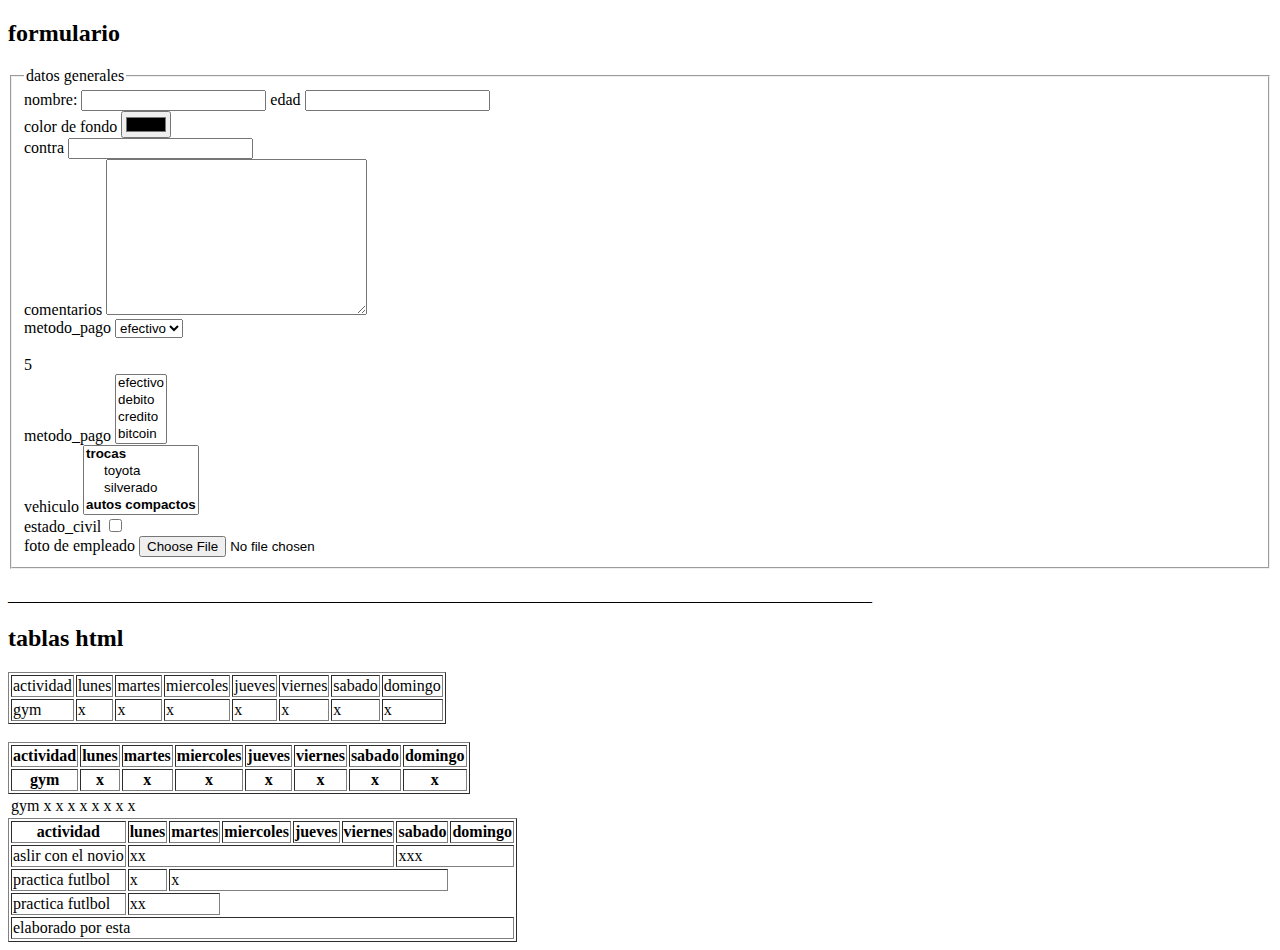
<file: index.html>
<!DOCTYPE html>
<html lang="en">
<head>
    <meta charset="UTF-8">
    <meta http-equiv="X-UA-Compatible" content="IE=edge">
    <meta name="viewport" content="width=device-width, initial-scale=1.0">
    <title>Clase 6</title>
</head>
<body>
    <header></header>
    <main>
        <h2>formulario</h2>

        <form action="">
            <fieldset>
                <legend>datos generales</legend>

                <label for="nombre">nombre:</label>

                <input type="text" name="nombre" id="nombre">

                <label for="edad">edad</label>

                <input type="number" name="edad" id="edad">

                <div>
                    <label for="cf">color de fondo</label>
                    <input type="color" name="cf" id="color">
                </div>

                <div>
                    <label for="clave">contra</label>
                    <input type="password" name="clave" id="clave">
                </div>

                <div>
                    <label for="info">comentarios</label>
                    <textarea name="info" id="info" cols="30" rows="10"></textarea>
                </div>

                <div>
                    <label for="metodo_pago">metodo_pago</label>
                    <select name="metodo_pago" id="metodo_pago">
                        <option value="12">efectivo</option>
                        <option value="10">debito</option>
                        <option value="5">credito</option>
                        <option value="2">bitcoin</option>
                    </select>
                </div>

                <br>5

                <div>
                    <label for="metodo_pago_fav">metodo_pago</label>
                    <select name="metodo_pago_fav" id="metodo_pago_fav" multiple>
                        <option value="12">efectivo</option>
                        <option value="10">debito</option>
                        <option value="5">credito</option>
                        <option value="2">bitcoin</option>
                    </select>
                </div>

                <div>
                    <label for="vehiculo">vehiculo</label>
                    <select name="vehiculo" id="vehiculo" multiple>
                        <optgroup label="trocas">
                            <option value="12">toyota</option>
                            <option value="10">silverado</option>
                        </optgroup>

                        <optgroup label="autos compactos">
                            <option value="5">versa</option>
                            <option value="2">sentra</option>
                        </optgroup>
                    </select>
                </div>

                <div>
                    <label for="esatdo_civil">estado_civil</label>
                    <input type="checkbox" name="estado_civil" id="estado_civil">
                </div>

                <div>
                    <label for="foto">foto de empleado</label>
                    <input type="file" name="foto" id="foto">

                </div>

            </fieldset>
        </form>








        <br>____________________________________________________________________________________________________________

        <h2>tablas html</h2>

        <table border="1px">
            <tr>
                <td>actividad</td>
                <td>lunes</td>
                <td>martes</td>
                <td>miercoles</td>
                <td>jueves</td>
                <td>viernes</td>
                <td>sabado</td>
                <td>domingo</td>
            </tr>
            <tr>
                <td>gym</td>
                <td>x</td>
                <td>x</td>
                <td>x</td>
                <td>x</td>
                <td>x</td>
                <td>x</td>
                <td>x</td>
            </tr>
        </table>
        <br>
        <table border="1px">
            <tr>
                <th>actividad</th>
                <th>lunes</th>
                <th>martes</th>
                <th>miercoles</th>
                <th>jueves</th>
                <th>viernes</th>
                <th>sabado</th>
                <th>domingo</th>
            </tr>
            <tr>
                <th>gym</th>
                <th>x</th>
                <th>x</th>
                <th>x</th>
                <th>x</th>
                <th>x</th>
                <th>x</th>
                <th>x</th>
            </tr>
        </table>

        <table>
            <tr>
                <td>gym</td>
                <td colspan="5">x</td>
                <td>x</td>
                <td>x</td>
                <td>x</td>
                <td>x</td>
                <td>x</td>
                <td>x</td>
                <td>x</td>
            </tr>
        </table>

        <table border="1px">
            <thead>
                <tr>
                    <th>actividad</th>
                    <th>lunes</th>
                    <th>martes</th>
                    <th>miercoles</th>
                    <th>jueves</th>
                    <th>viernes</th>
                    <th>sabado</th>
                    <th>domingo</th>
                </tr>
            </thead>
            <tbody>
            <tr>
                <td>aslir con el novio</td>
                <td colspan="5">xx</td>
                <td colspan="2">xxx</td>
            </tr>
            <tr>
                <td>practica futlbol</td>
                <td powspan="2">x</td>
                <td colspan="5">x</td>

            </tr>
            <tr>
                <td>practica futlbol</td>
                <td colspan="2">xx</td>
            </tr>
            </tbody>
            <tfoot>
                <tr>
                    <td colspan="8">
                        elaborado por esta
                    </td>
                </tr>
            </tfoot>
        </table>
    </main>
    <aside></aside>
    <footer></footer>
</body>
</html>
</file>
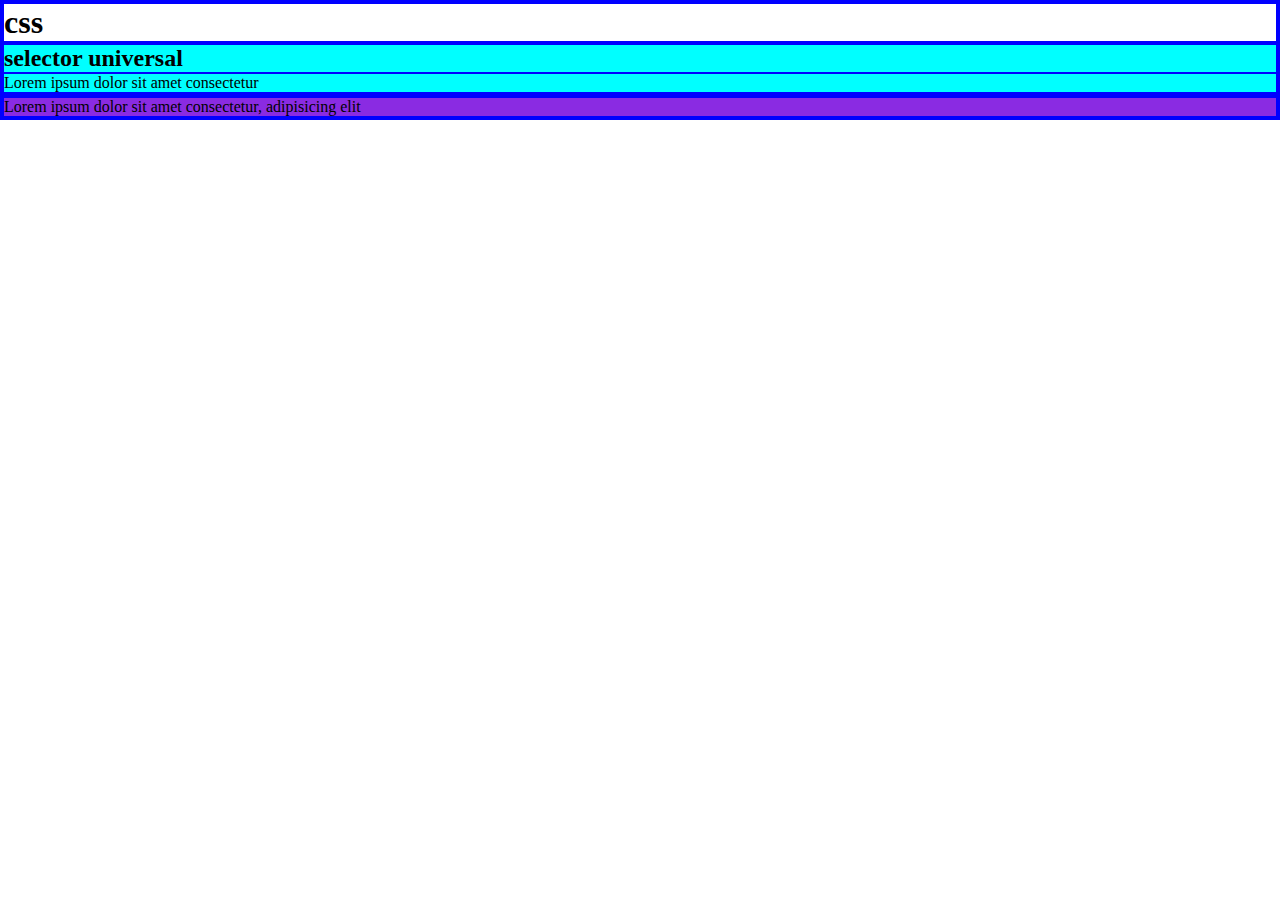
<file: css1.html>
<!DOCTYPE html>
<html lang="en">
<head>
    <meta charset="UTF-8">
    <meta http-equiv="X-UA-Compatible" content="IE=edge">
    <meta name="viewport" content="width=device-width, initial-scale=1.0">
    <title>clase css</title>
    <link rel="stylesheet" href="css/css1.css">
</head>
<body>
    <header>
        <h1>css</h1>
    </header>
    <main>
        <h2>selector universal</h2>
        <p>Lorem ipsum dolor sit amet consectetur</p>

        
        



    </main>
    <aside></aside>
    <footer id="pii">
        <p>Lorem ipsum dolor sit amet consectetur, adipisicing elit</p>
    </footer>

</body>
</html>
</file>
<file: css/css1.css>
*{
    margin: 0;
    padding: 0;
    border: 1px solid blue;
    
}

main {
    background-color: aqua;

}

#pii {
    background-color: blueviolet;
}

#encabezado {
    background-color: blueviolet;
}
</file>
